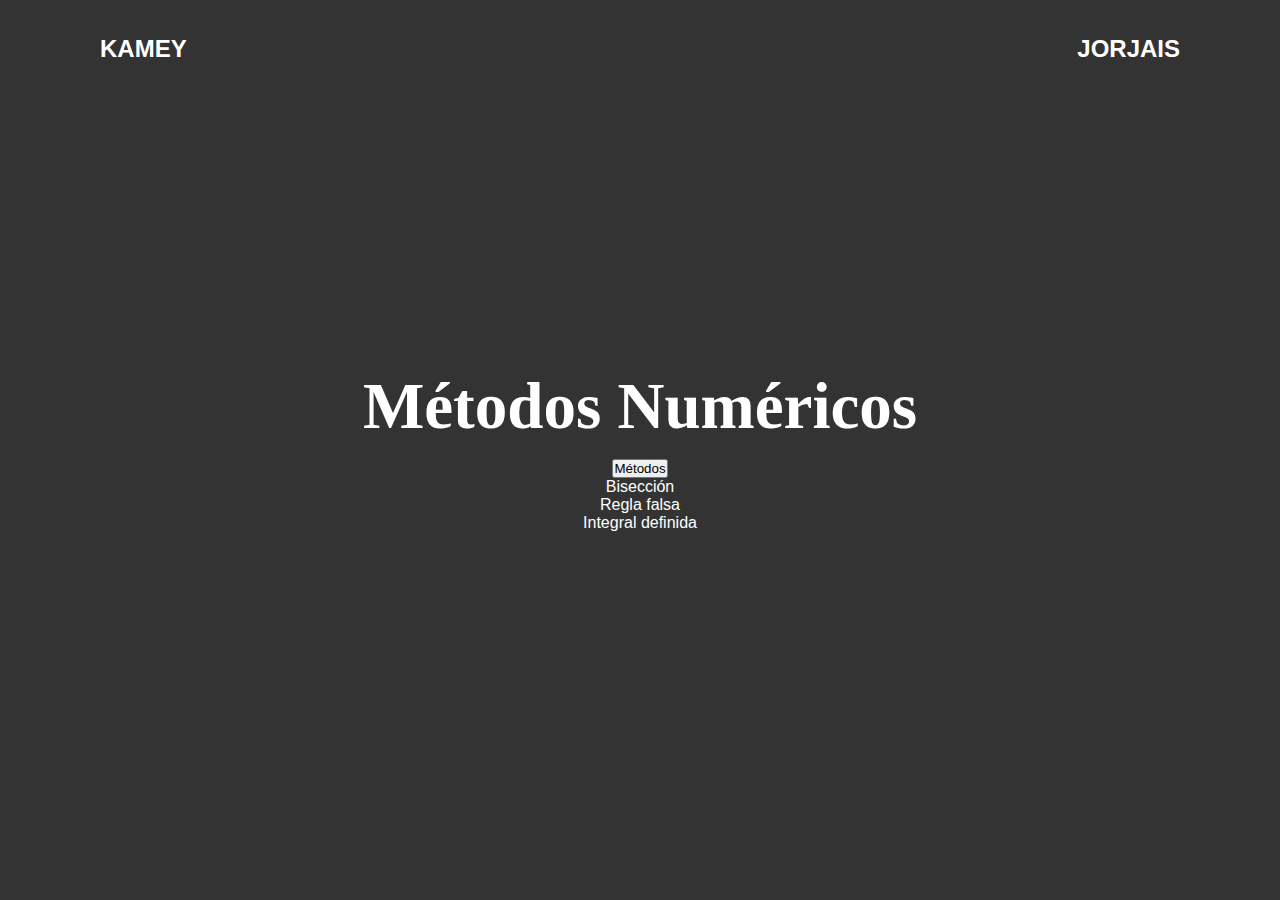
<file: index.html>
<!DOCTYPE html>
<html lang="en">
  <head>
      <meta charset="UTF-8">
      <meta http-equiv="X-UA-Compatible" content="IE=edge">
      <meta name="viewport" content="width=device-width, initial-scale=1.0">
      <link href="https://cdn.jsdelivr.net/npm/bootstrap@5.1.3/dist/css/bootstrap.min.css" rel="stylesheet" integrity="sha384-1BmE4kWBq78iYhFldvKuhfTAU6auU8tT94WrHftjDbrCEXSU1oBoqyl2QvZ6jIW3" crossorigin="anonymous">
      <link rel="stylesheet" href="style.css" />
      <title>Métodos Numéricos</title>
  </head>
  <body>
    <header>
      <h2><a href="#">KAMEY</a></h2>
      <h2><a href="#">JORJAIS</a></h2>
    </header>
    <section class="banner-area">
      <div class="banner-img"></div>
      <h1>Métodos Numéricos</h1>
      <h2></h2>

      <div class="btn-group">
        <button type="button" class="btn btn-danger dropdown-toggle" data-bs-toggle="dropdown" aria-expanded="false">
          Métodos
        </button>
        <ul class="dropdown-menu">
          <li><a class="dropdown-item" onclick="window.location='index1.html'" href="#">Bisección</a></li>
          <li><a class="dropdown-item" onclick="window.location='index2.html'" href="#">Regla falsa</a></li>
          <li><a class="dropdown-item" onclick="window.location='index3.html'" href="#">Integral definida</a></li>
        </ul>
      </div>

    </section>
  </body>

  <script src="https://cdn.jsdelivr.net/npm/bootstrap@5.1.3/dist/js/bootstrap.bundle.min.js" integrity="sha384-ka7Sk0Gln4gmtz2MlQnikT1wXgYsOg+OMhuP+IlRH9sENBO0LRn5q+8nbTov4+1p" crossorigin="anonymous"></script>
</html>
</file>
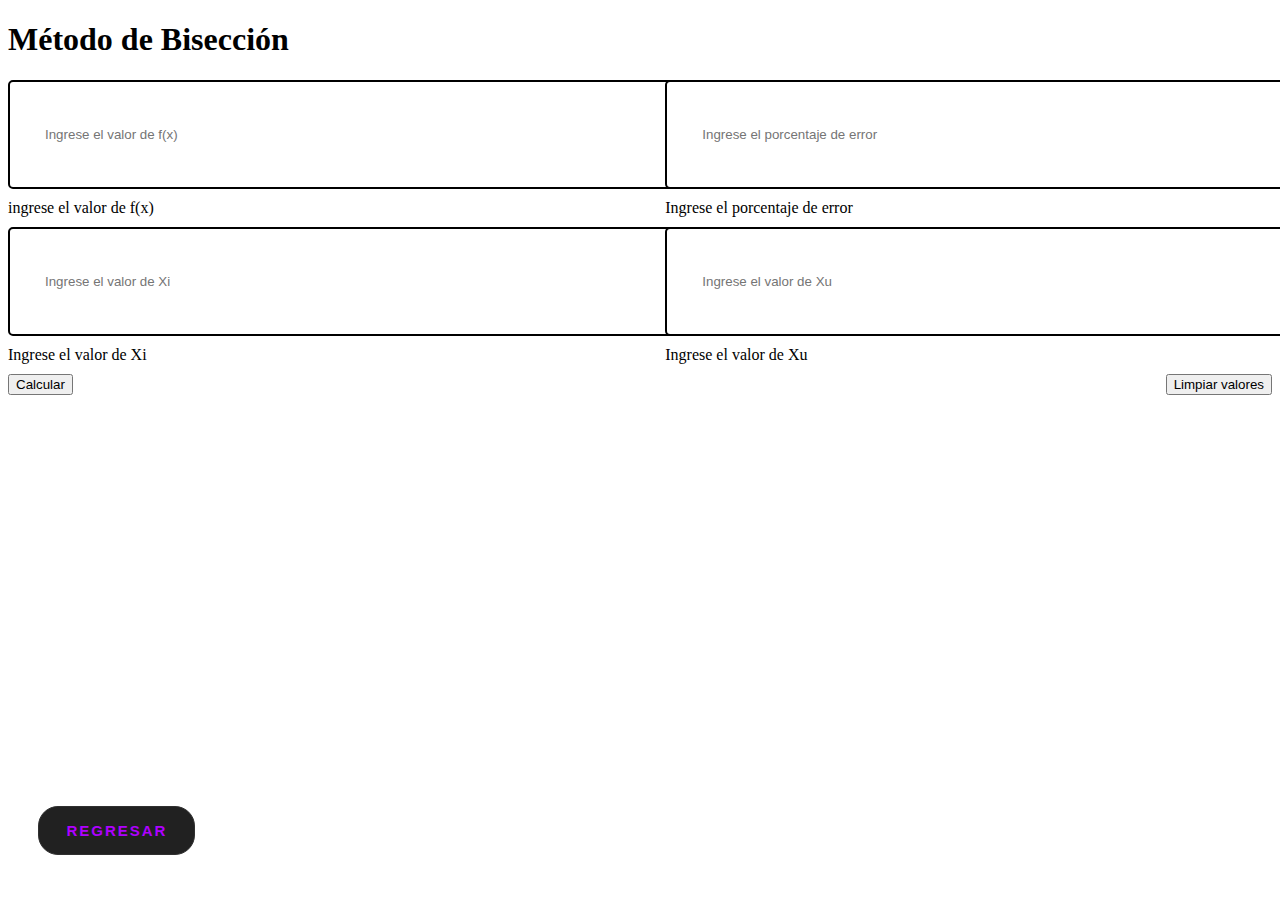
<file: index1.html>
<!DOCTYPE html>
<html lang="en">
  <head>
    <meta http-equiv="X-UA-Compatible" content="IE=edge">
    <meta charset="UTF-8">
    <link href="https://cdn.jsdelivr.net/npm/bootstrap@5.1.3/dist/css/bootstrap.min.css" rel="stylesheet" integrity="sha384-1BmE4kWBq78iYhFldvKuhfTAU6auU8tT94WrHftjDbrCEXSU1oBoqyl2QvZ6jIW3" crossorigin="anonymous">
    <link rel="stylesheet" href="style1.css">
    <meta name="viewport" content="width=device-width, initial-scale=1.0">
    <title>Método de Bisección</title>
  </head>
  
  <body>
    <div class="container-fluid p-3 bg-dark text-white text-center">
      <h1>Método de Bisección</h1>
    </div>

    <div class="d-flex justify-content-center px-5 py-4 tab-content">
      <div class="text-center">

        <div id="biseccion">
          <form class="form-container" id="formularioBiseccion">
            <div class="mi-input d-flex flex-row form-container form-floating bd-highlight mb-3">
              <input type="text" class="text-center form-control" placeholder="Ingrese el valor de f(x)" id="Fx">
              <label style="text-transform: lowercase"onkeyup="javascript:this.value=this.value.toLowerCase();"for="Fx">Ingrese el valor de f(x)
            </label>
            </div>

            <div class="mi-input d-flex flex-row form-container form-floating bd-highlight mb-3">
              <input type="number" class="text-center form-control" placeholder="Ingrese el porcentaje de error" id="error3">
              <label for="error3">Ingrese el porcentaje de error</label>
            </div>

            <div class="mi-input d-flex flex-row form-container form-floating bd-highlight mb-3">
              <input type="number" class="text-center form-control" placeholder="Ingrese el valor de Xi" id="xi3">
              <label for="xi3">Ingrese el valor de Xi</label>
            </div>

            <div class="mi-input d-flex flex-row form-container form-floating bd-highlight mb-3">
              <input type="number" class="text-center form-control" placeholder="Ingrese el valor de Xu" id="xu3">
              <label for="xu3">Ingrese el valor de Xu</label>
            </div>

            <input type="button" class="btn btn-outline-primary w-100" name="Calcular" value="Calcular" onclick="formula()">
            <input type="button" class="btn btn-outline-secondary w-100" name="Limpiar valores" value="Limpiar valores" onclick="refreshBiseccion()">
  
          </form>

          <div class="tabsContent pt-3" style="display:none" id="resultados">
            <span class="badge bg-success"><h2 class="tabsTitle">Resultados</h2></span>
            <p class="tabsText">
            </p>
            <div class="alertResult" id="Result"></div>
          </div>

          <div class="container-fluid">
            <button href="#" style="position: fixed;bottom: 5%;left: 3%;" class="px-4 py-2" onclick="window.location='index.html'"><span><span><span><span></span></span></span></span>Regresar</button>
          </div>
      </div>
    </div>

  </body>


  <script src="https://cdn.jsdelivr.net/npm/bootstrap@5.0.2/dist/js/bootstrap.bundle.min.js" integrity="sha384-MrcW6ZMFYlzcLA8Nl+NtUVF0sA7MsXsP1UyJoMp4YLEuNSfAP+JcXn/tWtIaxVXM" crossorigin="anonymous"></script>
  <script src="app1.js"></script>
</html>
</file>
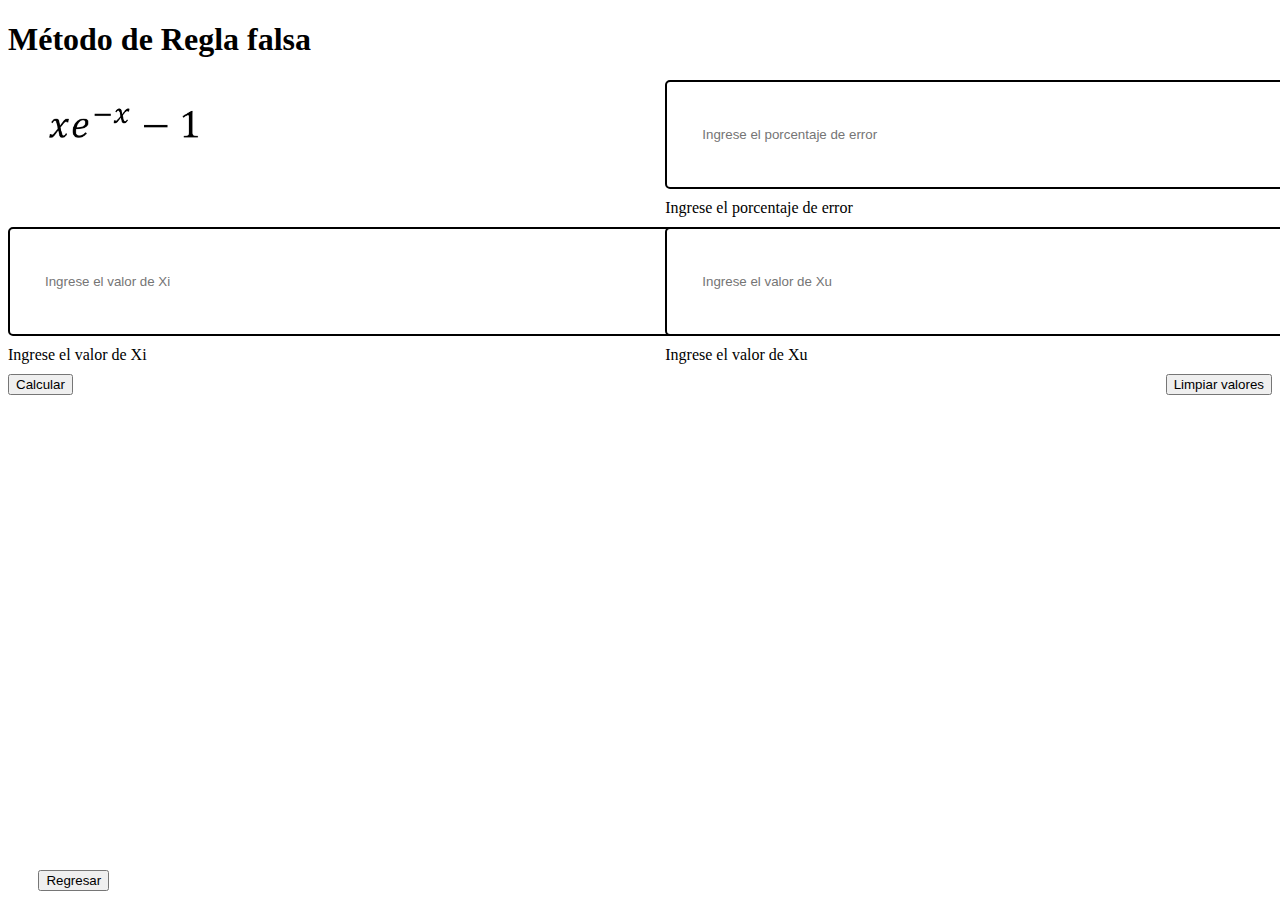
<file: index2.html>
<!DOCTYPE html>
<html lang="en">
  <head>
    <meta http-equiv="X-UA-Compatible" content="IE=edge">
    <meta charset="UTF-8">
    <link href="https://cdn.jsdelivr.net/npm/bootstrap@5.1.3/dist/css/bootstrap.min.css" rel="stylesheet" integrity="sha384-1BmE4kWBq78iYhFldvKuhfTAU6auU8tT94WrHftjDbrCEXSU1oBoqyl2QvZ6jIW3" crossorigin="anonymous">
    <link rel="stylesheet" href="style2.css">
    <meta name="viewport" content="width=device-width, initial-scale=1.0">
    <title>Método de Regla falsa</title>
  </head>
  
  <body>
    <div class="container-fluid p-3 bg-dark text-white text-center">
      <h1>Método de Regla falsa</h1>
    </div>

    <div class="d-flex justify-content-center px-5 py-4 tab-content">
      <div class="text-center">

        <div id="regla">
          <form class="form-container" id="formularioRegla">
            <div class="mi-input d-flex flex-row form-container form-floating bd-highlight mb-3">
              <div class="figure center"><img src="img/formula.png" width="35%"></div>
            </div>

            <div class="mi-input d-flex flex-row form-container form-floating bd-highlight mb-3 outline-primary w-100">
              <input type="number" class="text-center form-control" placeholder="Ingrese el porcentaje de error" id="error4">
              <label for="error4">Ingrese el porcentaje de error</label>
            </div>

            <div class="mi-input d-flex flex-row form-container form-floating bd-highlight mb-3 outline-primary w-100">
              <input type="number" class="text-center form-control" placeholder="Ingrese el valor de Xi" id="xi4">
              <label for="xi4">Ingrese el valor de Xi</label>
            </div>

            <div class="mi-input d-flex flex-row form-container form-floating bd-highlight mb-3 outline-primary w-100">
              <input type="number" class="text-center form-control" placeholder="Ingrese el valor de Xu" id="xu4">
              <label for="xu3">Ingrese el valor de Xu</label>
            </div>

            <input type="button" class="btn btn-outline-primary w-100" name="Calcular" value="Calcular" onclick="formula()">
            <input type="button" class="btn btn-outline-secondary w-100" name="Limpiar" value="Limpiar valores" onclick="refreshRegla()">
          </form>

          <div class="tabsContent pt-3" style="display:none" id="resultados">
            <span class="badge bg-danger"><h2 class="tabsTitle">Resultados</h2></span>
            <p class="tabsText">
            </p>
            <div class="alertResult" id="Result"></div>
          </div>

          <div class="container-fluid">
            <button href="#" style="position: fixed;bottom: 1%;left: 3%;" class="btn btn-dark px-4 py-2" onclick="window.location='index.html'">Regresar</button>
          </div>
      </div>
    </div>

  </body>

  <script src="https://cdn.jsdelivr.net/npm/bootstrap@5.0.2/dist/js/bootstrap.bundle.min.js" integrity="sha384-MrcW6ZMFYlzcLA8Nl+NtUVF0sA7MsXsP1UyJoMp4YLEuNSfAP+JcXn/tWtIaxVXM" crossorigin="anonymous"></script>
  <script src="app2.js"></script>
</html>
</file>
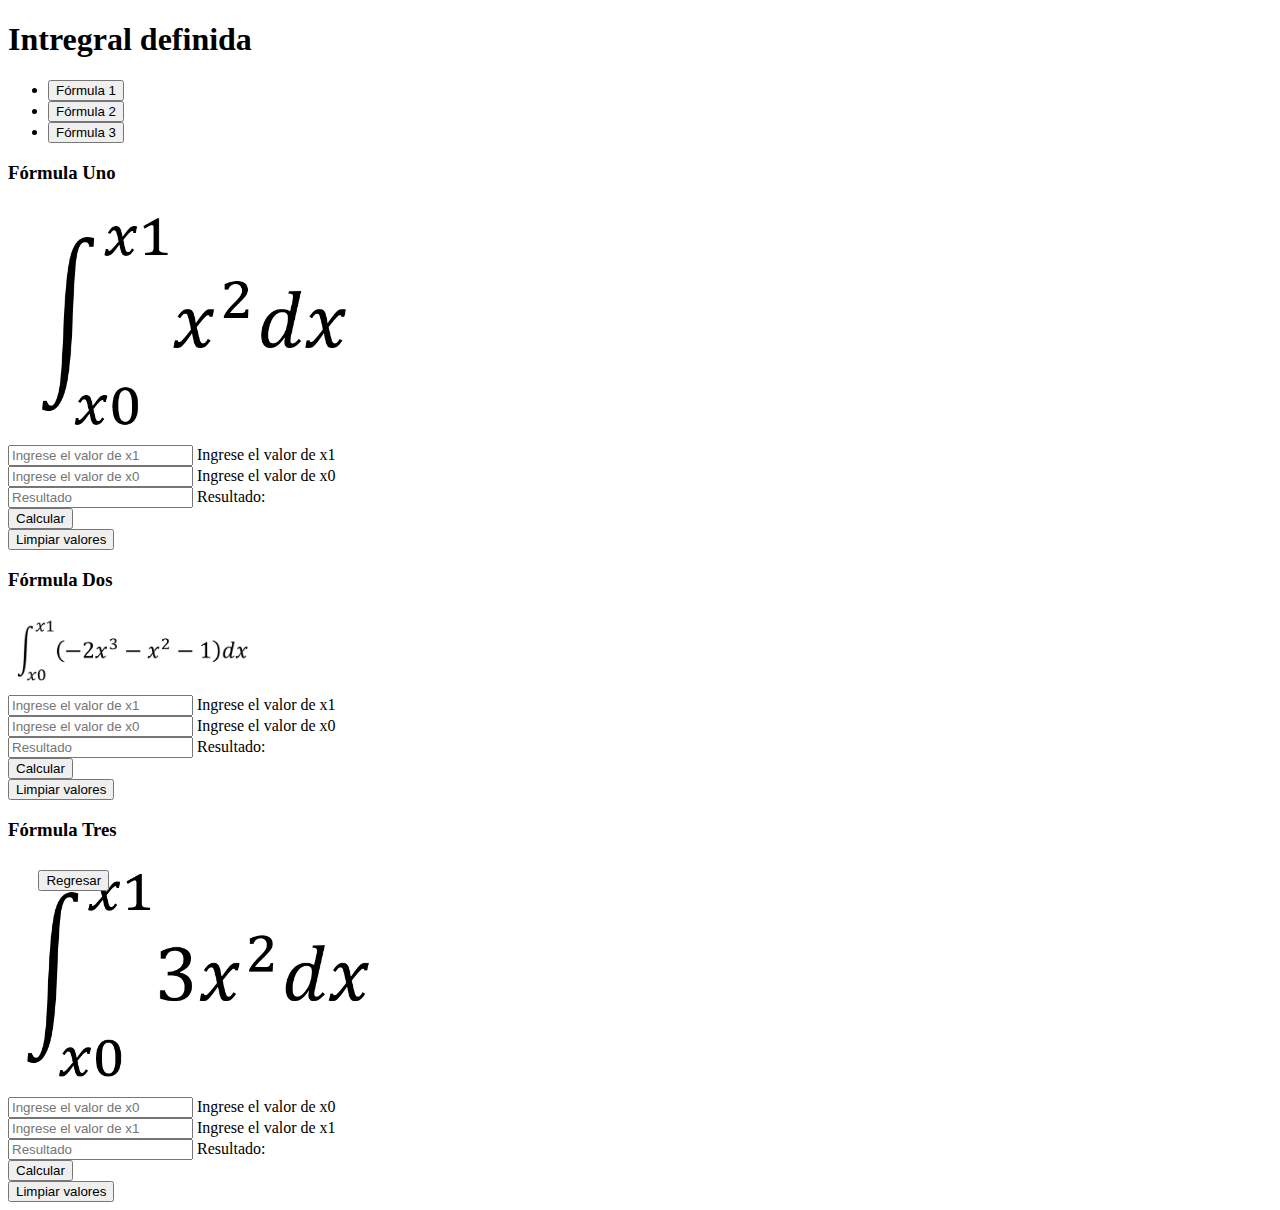
<file: index3.html>
<!DOCTYPE html>
<html lang="en">
  <head>
    <meta http-equiv="X-UA-Compatible" content="IE=edge">
    <meta charset="UTF-8">
    <link href="https://cdn.jsdelivr.net/npm/bootstrap@5.1.3/dist/css/bootstrap.min.css" rel="stylesheet" integrity="sha384-1BmE4kWBq78iYhFldvKuhfTAU6auU8tT94WrHftjDbrCEXSU1oBoqyl2QvZ6jIW3" crossorigin="anonymous">
    <meta name="viewport" content="width=device-width, initial-scale=1.0">
    <title>Integral definida</title>
  </head>
  
  <body>
    <div class="container-fluid p-2 bg-dark text-white text-center">
      <h1>Intregral definida</h1>
    </div>

    
    <ul class="nav nav-pills justify-content-center pt-2" id="pills-tab" role="tablist">
      <li class="nav-item" role="presentation">
        <button class="nav-link" id="formulaUno-option" data-bs-toggle="pill" data-bs-target="#pills-formulaUno-container" type="button" role="tab" aria-controls="pills-formulaUno-container" aria-selected="true">
          Fórmula 1
        </button>
      </li>
      
      <li class="nav-item">
        <button class="nav-link" id="formulaDos-option" data-bs-toggle="pill" data-bs-target="#pills-formulaDos-container" type="button" role="tab" aria-controls="pills-formulaDos-container" aria-selected="true">
          Fórmula 2
        </button>
      </li>
      
      <li class="nav-item">
        <button class="nav-link" id="formulaTres-option" data-bs-toggle="pill" data-bs-target="#pills-formulaTres-container" type="button" role="tab" aria-controls="pills-formulaTres-container" aria-selected="true">
          Fórmula 3
        </button>
      </li>
    </ul>

    <div class="d-flex justify-content-center pt-4 tab-content" id="pills-tabContent">
      <div class="tab-pane fade text-center" id="pills-formulaUno-container" role="tabpanel" aria-labelledby="pills-formulaUno-tab">
        <h3>Fórmula Uno</h3>

        <div id="formulaU">
          <form class="form-container" id="formularioU">

            <div class="mi-input d-flex flex-row form-container form-floating bd-highlight mb-3">
              <div><img src="img/intregral1.png" width="30%"></div>
            </div>

            <div class="mi-input form-floating d-flex form-container flex-row bd-highlight mb-3 outline-primary">
              <input type="number" class="form-control text-center" placeholder="Ingrese el valor de x1" id="x1">
              <label for="xu5">Ingrese el valor de x1</label>
            </div>

            <div class="mi-input form-floating d-flex form-container flex-row bd-highlight mb-3 outline-primary">
              <input type="number" class="form-control text-center" placeholder="Ingrese el valor de x0" id="x0">
              <label for="xi5">Ingrese el valor de x0</label>
            </div>
            
            <div class="mi-input form-floating d-flex form-container flex-row bd-highlight mb-3 outline-primary">
              <input type="text" class="form-control text-center" placeholder="Resultado" id="resultado">
              <label for="resultado">Resultado:</label>
            </div>

            <div>
              <input type="button" class="btn btn-outline-primary w-100" name="Calcular" value="Calcular" onclick="formula()">
            </div>

            <div class="pt-2">
              <input type="button" class="btn btn-outline-danger w-100" name="Limpiar" value="Limpiar valores" onclick="refreshFormulaUno()">
            </div>

          </form>
        </div>
      </div>

      <div class="tab-pane fade text-center" id="pills-formulaDos-container" role="tabpanel" aria-labelledby="pills-formulaDos-tab">
        <h3>Fórmula Dos</h3>

        <div id="formulaD">
          <form class="form-container" id="formularioD">

            <div class="mi-input d-flex flex-row form-container form-floating bd-highlight mb-3">
              <div><img src="img/integral2.png" width="20%"></div>
            </div>

            <div class="mi-input form-floating d-flex form-container flex-row bd-highlight mb-3 outline-primary">
              <input type="number" class="form-control text-center" placeholder="Ingrese el valor de x1" id="xx1">
              <label for="xu5">Ingrese el valor de x1</label>
            </div>

            <div class="mi-input form-floating d-flex form-container flex-row bd-highlight mb-3 outline-primary">
              <input type="number" class="form-control text-center" placeholder="Ingrese el valor de x0" id="xx0">
              <label for="xi5">Ingrese el valor de x0</label>
            </div>
            
            <div class="mi-input form-floating d-flex form-container flex-row bd-highlight mb-3 outline-primary">
              <input type="text" class="form-control text-center" placeholder="Resultado" id="resultadoDos">
              <label for="resultado">Resultado:</label>
            </div>
            
            <div>
              <input type="button" class="btn btn-outline-primary w-50" name="Calcular" value="Calcular" onclick="formulaDos()">
            </div>

            <div class="pt-2">
              <input type="button" class="btn btn-outline-danger w-50" name="Limpiar" value="Limpiar valores" onclick="refreshFormulaDos()">
            </div>

          </form>
        </div>
      </div>

      <div class="tab-pane fade text-center" id="pills-formulaTres-container" role="tabpanel" aria-labelledby="pills-formulaTres-tab">
        <h3>Fórmula Tres</h3>

        <div id="formulaT">
          <form class="form-container" id="formularioT">

            <div class="mi-input d-flex flex-row form-container form-floating bd-highlight mb-3">
              <div><img src="img/integral3.png" width="30%"></div>
            </div>

            <div class="mi-input form-floating d-flex form-container flex-row bd-highlight mb-3 outline-primary">
              <input type="number" class="form-control text-center" placeholder="Ingrese el valor de x0" id="xx00">
              <label for="xi5">Ingrese el valor de x0</label>
            </div>

            <div class="mi-input form-floating d-flex form-container flex-row bd-highlight mb-3 outline-primary">
              <input type="number" class="form-control text-center" placeholder="Ingrese el valor de x1" id="xx11">
              <label for="xu5">Ingrese el valor de x1</label>
            </div>
            
            <div class="mi-input form-floating d-flex form-container flex-row bd-highlight mb-3 outline-primary">
              <input type="text" class="form-control text-center" placeholder="Resultado" id="resultadoTres">
              <label for="resultado">Resultado:</label>
            </div>

            <div>
              <input type="button" class="btn btn-outline-primary w-100" name="Calcular" value="Calcular" onclick="formulaTres()">
            </div>
            
            <div class="pt-2">
              <input type="button" class="btn btn-outline-danger w-100" name="Limpiar" value="Limpiar valores" onclick="refreshFormulaTres()">
            </div>

          </form>
        </div>
      </div>
    </div>
      
    <div class="container-fluid">
      <button href="#" style="position: fixed;bottom: 1%;left: 3%;" class="btn btn-dark px-4 py-2" onclick="window.location='index.html'">Regresar</button>
    </div>
  </body>

  <script src="https://cdn.jsdelivr.net/npm/bootstrap@5.0.2/dist/js/bootstrap.bundle.min.js" integrity="sha384-MrcW6ZMFYlzcLA8Nl+NtUVF0sA7MsXsP1UyJoMp4YLEuNSfAP+JcXn/tWtIaxVXM" crossorigin="anonymous"></script>
  <script src="app3.js"></script>
</html>
</file>
<file: style.css>
*{
    margin: 0;
    padding: 0;
    box-sizing: border-box;
}

body {
    font-family: Verdana, Geneva, Tahoma, sans-serif;
}

ul,nav{
    list-style: none;
}

a{
    text-decoration: none;
    cursor: pointer;
    color: inherit;
}

header{
    position:absolute;
    top: 0;
    left: 0;
    z-index: 10;
    width: 100%;
    display: -webkit-flex;
    display: -moz-flex;
    display: -ms-flex;
    display: -o-flex;
    display: flex;
    justify-content: space-between;
    align-items: center;
    color: white;
    padding: 35px 100px 0;
}

header h2{
    text-transform: uppercase;
}

header nav{
    display: -webkit-flex;
    display: -moz-flex;
    display: -ms-flex;
    display: -o-flex;
    display: flex;
}

header nav li{
    margin: 0 15px;
}

header nav li:first-child{
    margin-left: 0;
}

header nav li:last-child{
    margin-right: 0;
}

@media(max-width:1000px){
    header{
        padding: 20px 50px;
    }
}
@media (max-width:700px){
    header{
        flex-direction: column;
    }
    header h2{
        margin-bottom: 15px;
    }
    header nav li{
        margin: 0 7px;
    }
}

/* Banner area */

section{
    display: -webkit-flex;
    display: -moz-flex;
    display: -ms-flex;
    display: -o-flex;
    display: flex;
    flex-direction: column;
    align-items: center;
    padding: 110px 100px;
}
@media (max-width:1000px){
    section{
        padding: 125px 30px;
    }
}
@media (max-width:600px){
    section{
        padding: 125px 30px;
    }
}
section p{
    max-width: 600px;
    text-align: center;
    margin-bottom: 35px;
    padding: 0 20px;
    line-height: 2;
}

.banner-area{
    position: relative;
    justify-content: center;
    min-height: 100vh;
    color: white;
    text-align: center;
}
.banner-area .banner-img{
    background-image: url(https://besthqwallpapers.com/Uploads/23-8-2016/177/thumb2-formula-math-texture.jpg);
    position: absolute;
    top: 0;
    left: 0;
    width: 100%;
    height: 100%;
    -webkit-background-size: cover;
    background-size: cover;
    z-index: -1;
}
.banner-area .banner-img:after{
    content: '';
    position: absolute;
    top: 0;
    left: 0;
    width: 100%;
    height: 100%;
    background-color: rgb(0, 0, 0);
    opacity: .8;
}
.banner-area h1{
    margin-bottom: 15px;
    font-size: 65px;
    font-family: Georgia, 'Times New Roman', Times, serif;
}
.banner-area h3{
    margin-bottom: 40px;
    font-size: 25px;
}
.banner-area a.banner-btn{
    padding: 15px 35px;
    background: crimson;
    border-radius: 50px;
    text-transform: uppercase;
}
</file>
<file: style1.css>
.iteraciones{
    background-color:gray;
    border-radius: 20px;
  }
  .form-container {
    display: flex;
    justify-content: space-between;
    flex-wrap: wrap;
    gap: 10px 0;
  }
  
  .mi-input {
    width: 48%;
    min-width: 150px;
    align-items: flex-start;
    display: flex;
    flex-direction: column;
  }
  
  .mi-input input {
    border-radius: 5px;
    border: 2px solid black;
    padding: 45px 35px;
    width: 100%;
  }
  
  .mi-flex-center {
    align-items: center;
  }
  
  .especial {
    border-radius: 5px;
    padding: 45px 35px;
    width: 40%;
    text-align: right;
    border: 2px solid black;
  }
  
  .resultado {
    border-radius: 5px;
    padding: 45px 45px;
    width: 40%;
    text-align: right;
    border: 2px solid #0d6efd;
  }
  .resultados{
    text-align: center;
    justify-content: center;
  }
  .nombres {
    text-align: center;
  }
  
  .calculator-display {
    padding: 25px 15px;
    width: 100%;
    text-align: right;
    border: 1px solid gray;
  }
  
  .formularioBiseccion {
    height: 450px;
  }

  /*Boton*/
  button {
    position: relative;
    padding: 1em 1.8em;
    outline: none;
    border: 1px solid #303030;
    background: #212121;
    color: #ae00ff;
    text-transform: uppercase;
    letter-spacing: 2px;
    font-size: 15px;
    overflow: hidden;
    transition: 0.2s;
    border-radius: 20px;
    cursor: pointer;
    font-weight: bold;
   }
   
   button:hover {
    box-shadow: 0 0 10px #ae00ff, 0 0 25px #001eff, 0 0 50px #ae00ff;
    transition-delay: 0.6s;
   }
   
   button span {
    position: absolute;
   }
   
   button span:nth-child(1) {
    top: 0;
    left: -100%;
    width: 100%;
    height: 2px;
    background: linear-gradient(90deg, transparent, #ae00ff);
   }
   
   button:hover span:nth-child(1) {
    left: 100%;
    transition: 0.7s;
   }
   
   button span:nth-child(3) {
    bottom: 0;
    right: -100%;
    width: 100%;
    height: 2px;
    background: linear-gradient(90deg, transparent, #001eff);
   }
   
   button:hover span:nth-child(3) {
    right: 100%;
    transition: 0.7s;
    transition-delay: 0.35s;
   }
   
   button span:nth-child(2) {
    top: -100%;
    right: 0;
    width: 2px;
    height: 100%;
    background: linear-gradient(180deg, transparent, #ae00ff);
   }
   
   button:hover span:nth-child(2) {
    top: 100%;
    transition: 0.7s;
    transition-delay: 0.17s;
   }
   
   button span:nth-child(4) {
    bottom: -100%;
    left: 0;
    width: 2px;
    height: 100%;
    background: linear-gradient(360deg, transparent, #001eff);
   }
   
   button:hover span:nth-child(4) {
    bottom: 100%;
    transition: 0.7s;
    transition-delay: 0.52s;
   }
   
   button:active {
    background: #ae00af;
    background: linear-gradient(to top right, #ae00af, #001eff);
    color: #bfbfbf;
    box-shadow: 0 0 8px #ae00ff, 0 0 8px #001eff, 0 0 8px #ae00ff;
    transition: 0.1s;
   }
   
   button:active span:nth-child(1) 
   span:nth-child(2) 
   span:nth-child(2) 
   span:nth-child(2) {
    transition: none;
    transition-delay: none;
   }
</file>
<file: style2.css>
.form-container {
    display: flex;
    justify-content: space-between;
    flex-wrap: wrap;
    gap: 10px 0;
  }
  
  .mi-input {
    width: 48%;
    min-width: 150px;
    align-items: flex-start;
    display: flex;
    flex-direction: column;
  }
  
  .mi-input input {
    border-radius: 5px;
    border: 2px solid black;
    padding: 45px 35px;
    width: 100%;
  }
  
  .mi-flex-center {
    align-items: center;
  }
  
  .especial {
    border-radius: 5px;
    padding: 45px 35px;
    width: 40%;
    text-align: right;
    border: 2px solid black;
  }
  
  .resultado {
    border-radius: 5px;
    padding: 45px 45px;
    width: 40%;
    text-align: right;
    border: 2px solid #0d6efd;
  }
  
  .nombres {
    text-align: center;
  }
  
  .calculator-display {
    padding: 25px 15px;
    width: 100%;
    text-align: right;
    border: 1px solid gray;
  }
  
  .formularioSustitucion {
    height: 450px;
  }
</file>
